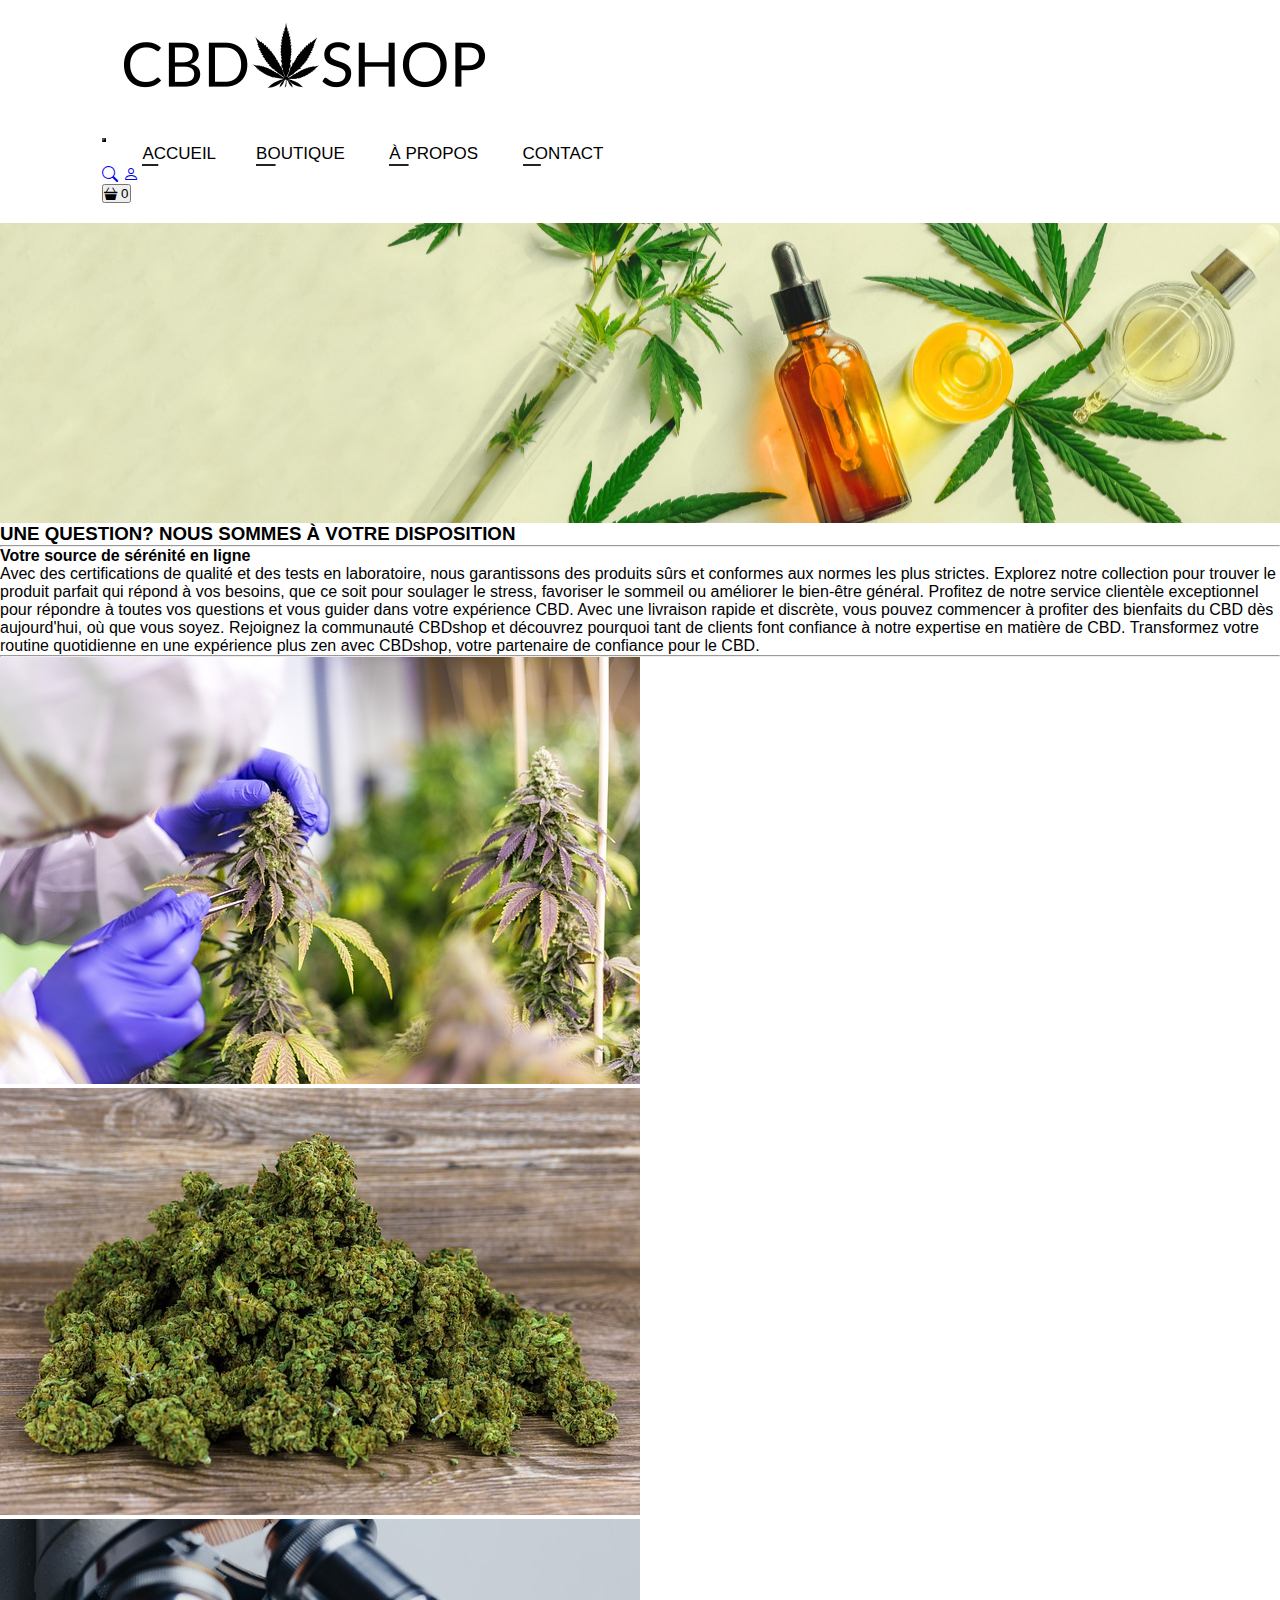
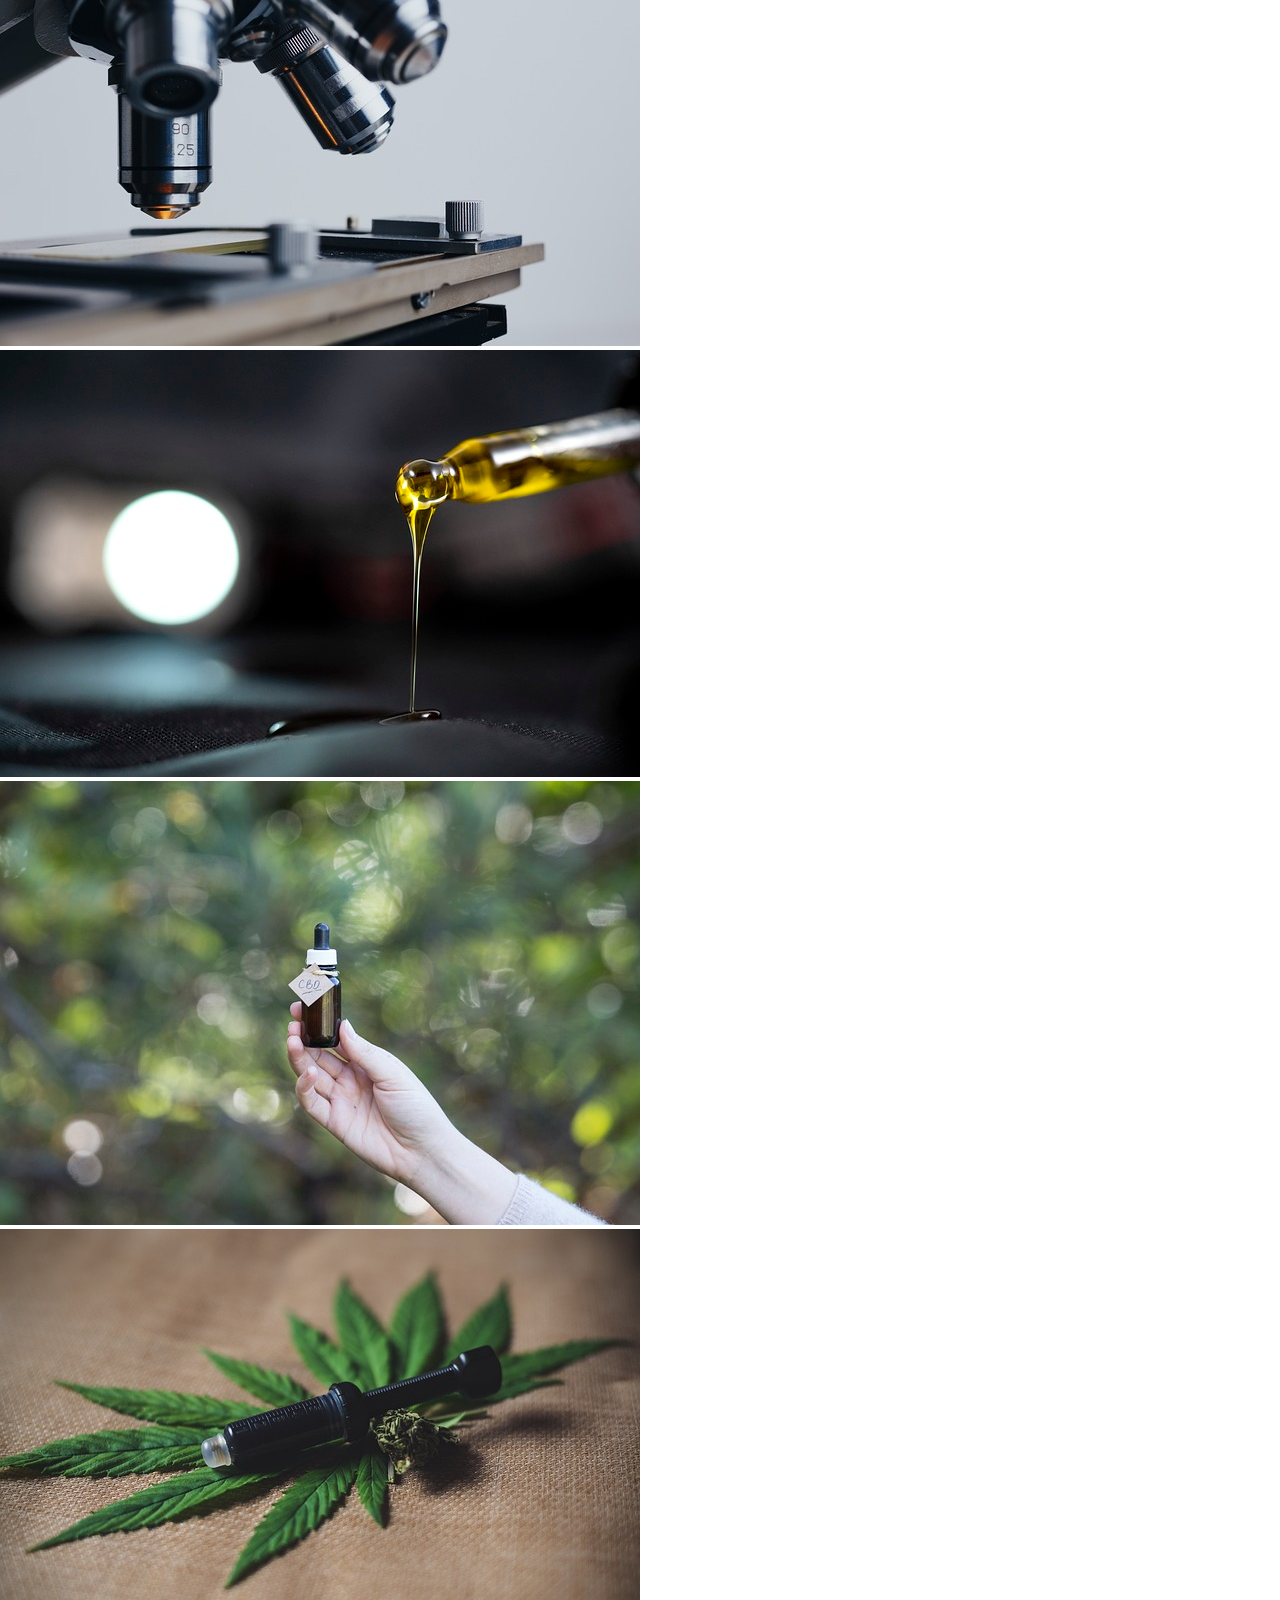
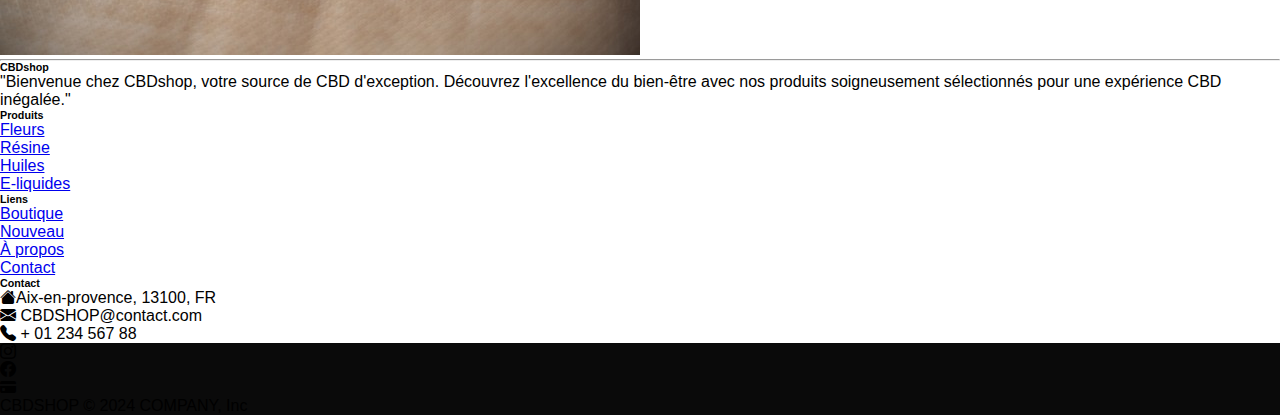
<file: about.html>
<!DOCTYPE html>
<html lang="fr-FR">

<head>
    <meta charset="UTF-8">
    <meta name="viewport" content="width=device-width, initial-scale=1.0">
    <link rel="stylesheet" href="style.css">
    <link href="https://cdn.jsdelivr.net/npm/bootstrap@5.3.2/dist/css/bootstrap.min.css" rel="stylesheet"
        integrity="sha384-T3c6CoIi6uLrA9TneNEoa7RxnatzjcDSCmG1MXxSR1GAsXEV/Dwwykc2MPK8M2HN" crossorigin="anonymous">
    <script src="https://cdn.jsdelivr.net/npm/bootstrap@5.3.2/dist/js/bootstrap.bundle.min.js"
        integrity="sha384-C6RzsynM9kWDrMNeT87bh95OGNyZPhcTNXj1NW7RuBCsyN/o0jlpcV8Qyq46cDfL"
        crossorigin="anonymous"></script>
    <link href="https://cdn.jsdelivr.net/npm/bootstrap-icons@1.5.0/font/bootstrap-icons.css" rel="stylesheet" />
    <link rel="apple-touch-icon" sizes="180x180" href="assets/favicon">
    <link rel="icon" type="image/png" sizes="32x32" href="assets/favicon/favicon-32x32.png">
    <link rel="icon" type="image/png" sizes="16x16" href="assets/favicon/favicon-16x16.png">
    <link rel="manifest" href="assets/favicon/site.webmanifest">
    <title>CBD SHOP</title>
</head>

<body class="d-flex flex-column 100vh">
<header>
<!--barre de navigation-->
<div class="nav_container w-100 m-auto fw-normal text-uppercase">
    <nav class="navbar navbar-expand-xl w-100 pt-0 bg-white pt-2 pb-2 sticky-top opacity-75">
        <div class="container-fluid">
            <div>
                <a class="navbar-brand m-0 p-0" href="index.html" aria-current="page">
                    <picture>
                        <img class="logo col-5" src="assets/img/cbdshop.png" alt="cbdlogo">
                    </picture>
                </a>
            </div>
            <button class="navbar-toggler" type="button" data-bs-toggle="offcanvas"
                data-bs-target="#offcanvasNavbar" aria-controls="offcanvasNavbar"
                aria-label="Toggle navigation">
                <span class="navbar-toggler-icon"></span>
            </button>
            <div class="offcanvas offcanvas-end" id="offcanvasNavbar" aria-labelledby="offcanvasNavbarLabel">
                <div class="offcanvas-header">
                    <button type="button" class="btn-close" data-bs-dismiss="offcanvas"
                        aria-label="Close"></button>
                </div>
                <div class="offcanvas-body d-flex justify-content-between">
                    <ul class="navbar-nav">
                        <li class="nav-item">
                            <a class="nav-link px-4 text-secondary-emphasis tdu-transform-scale tdu-fromLeft"
                                href="index.html">ACCUEIL</a>
                        <li class="nav-item">
                            <a class="nav-link px-4 text-secondary-emphasis tdu-transform-scale tdu-fromLeft"
                                href="#">BOUTIQUE</a>
                        </li>
                        <li class="nav-item">
                            <a class="nav-link px-4 text-secondary-emphasis tdu-transform-scale tdu-fromLeft"
                                href="#">À
                                PROPOS</a>
                        </li>
                        <li class="nav-item"><a
                                class="nav-link px-4 text-secondary-emphasis tdu-transform-scale tdu-fromLeft"
                                href="contact.html">CONTACT</a>
                        </li>
                    </ul>
                </div>
            </div>
            <div class="d-none d-xl-block">
                <a href="#"><i class="bi bi-search text-dark h5 p-3"></i></a>
                <a href="#"><i class="bi bi-person text-dark h4 p-3"></i></a>
            </div>
            <button class="btn btn-outline-dark d-none d-xl-block" type="submit">
                <i class="bi bi-basket3-fill"></i>
                <span class="badge bg-dark  ms-1 rounded-pill">0</span>
            </button>
    </nav>
    <!--contact banner -->
    <div class="bannerabout m-0 p-0 container-fluid">
    </div>
</div>

<main class="flex-grow-1">
    <h3 class="text-center text-dark pt-2 my-2">UNE QUESTION? NOUS SOMMES À VOTRE DISPOSITION</h3>
    <hr class="hr">

    <div class="container w-100">
        <h4>Votre source de sérénité en ligne</h4>
<p>Avec des certifications de qualité et des tests en laboratoire, nous garantissons des produits sûrs et conformes aux normes les plus strictes. Explorez notre collection pour trouver le produit parfait qui répond à vos besoins, que ce soit pour soulager le stress, favoriser le sommeil ou améliorer le bien-être général. Profitez de notre service clientèle exceptionnel pour répondre à toutes vos questions et vous guider dans votre expérience CBD. Avec une livraison rapide et discrète, vous pouvez commencer à profiter des bienfaits du CBD dès aujourd'hui, où que vous soyez. Rejoignez la communauté CBDshop et découvrez pourquoi tant de clients font confiance à notre expertise en matière de CBD. Transformez votre routine quotidienne en une expérience plus zen avec CBDshop, votre partenaire de confiance pour le CBD.</p>
</div>
<!--card Pictogramme-->
<!-- <div class="container-fluid bg-black">
    <div class="card-group">
        <div class="card border-0 bg-transparent text-white">
          <img class="card-img-top picto" src="assets/img/picto1.png" alt="Card image cap">
          <div class="card-body">
            <p class="card-text">This is a wider card with supporting text below as a natural lead-in to additional content. This content is a little bit longer.</p>
          </div>
        </div>
        <div class="card border-0 bg-transparent text-white">
          <img class="card-img-top picto" src="assets/img/picto2.png" alt="Card image cap">
          <div class="card-body">
            <p class="card-text">This card has supporting text below as a natural lead-in to additional content.</p>
          </div>
        </div>
        <div class="card border-0 bg-transparent text-white">
          <img class="card-img-top picto" src="assets/img/picto3.png" alt="Card image cap">
          <div class="card-body">
            <p class="card-text">This is a wider card with supporting text below as a natural lead-in to additional content. This card has even longer content than the first to show that equal height action.</p>
          </div>
        </div>
      </div>
    </div>
      -->
  </main>



<!-- Grid container -->
<hr class="hr">
<div class="container p-4">
 
    <!-- Section: Images -->
    <section class="">
        <div class="row">
            <div class="col-lg-2 col-md-12 mb-4 mb-md-0">
                <div data-mdb-ripple-init class="bg-image hover-overlay shadow-1-strong rounded"
                    data-ripple-color="light">
                    <img src="assets/smallcard/cbd3.jpg" class="w-100 rounded-2" />
                    <a href="#!">
                        <div class="mask" style="background-color: rgba(251, 251, 251, 0.2);"></div>
                    </a>
                </div>
            </div>
            <div class="col-lg-2 col-md-12 mb-4 mb-md-0">
                <div data-mdb-ripple-init class="bg-image hover-overlay shadow-1-strong rounded"
                    data-ripple-color="light">
                    <img src="assets/smallcard/cbd4.jpg" class="w-100 rounded-2" />
                    <a href="#!">
                        <div class="mask" style="background-color: rgba(251, 251, 251, 0.2);"></div>
                    </a>
                </div>
            </div>
            <div class="col-lg-2 col-md-12 mb-4 mb-md-0">
                <div data-mdb-ripple-init class="bg-image hover-overlay shadow-1-strong rounded"
                    data-ripple-color="light">
                    <img src="assets/smallcard/cbd5.jpg" class="w-100 rounded-2" />
                    <a href="#!">
                        <div class="mask" style="background-color: rgba(251, 251, 251, 0.2);"></div>
                    </a>
                </div>
            </div>
            <div class="col-lg-2 col-md-12 mb-4 mb-md-0">
                <div data-mdb-ripple-init class="bg-image hover-overlay shadow-1-strong rounded"
                    data-ripple-color="light">
                    <img src="assets/smallcard/cbd2.jpg" class="w-100 rounded-2" />
                    <a href="#!">
                        <div class="mask" style="background-color: rgba(251, 251, 251, 0.2);"></div>
                    </a>
                </div>
            </div>
            <div class="col-lg-2 col-md-12 mb-4 mb-md-0">
                <div data-mdb-ripple-init class="bg-image hover-overlay shadow-1-strong rounded"
                    data-ripple-color="light">
                    <img src="assets/smallcard/cbd1.jpg" class="w-100 rounded-2" />
                    <a href="#!">
                        <div class="mask" style="background-color: rgba(251, 251, 251, 0.2);"></div>
                    </a>
                </div>
            </div>
            <div class="col-lg-2 col-md-12 mb-4 mb-md-0">
                <div data-mdb-ripple-init class="bg-image hover-overlay shadow-1-strong rounded"
                    data-ripple-color="light">
                    <img src="assets/smallcard/cbd6.jpg" class="w-100 rounded-2" />
                    <a href="#!">
                        <div class="mask" style="background-color: rgba(251, 251, 251, 0.2);"></div>
                    </a>
                </div>
            </div>
        </div>

        <!-- Section: Images -->
</div>
<hr class="hr" />


</section>
<!-- footer2 -->
<!-- Section: Links  -->
<section class="bg-light pt-5">
    <div class="container text-center text-md-start">
        <!-- Grid row -->
        <div class="row mt-3">
            <!-- Grid column -->
            <div class="col-md-3 col-lg-4 col-xl-3 mx-auto mb-4">
                <!-- Content -->
                <h6 class="text-uppercase fw-bold mb-4">
                    CBDshop
                </h6>
                <p>
                    "Bienvenue chez CBDshop, votre source de CBD d'exception.
                    Découvrez l'excellence du bien-être avec nos produits soigneusement sélectionnés pour une
                    expérience CBD
                    inégalée."
                </p>
            </div>
            <!-- Grid column -->

            <!-- Grid column -->
            <div class="col-md-2 col-lg-2 col-xl-2 mx-auto mb-4">
                <!-- Links -->
                <h6 class="text-uppercase fw-bold mb-4 text-decoration-none">
                    Produits
                </h6>
                <p>
                    <a href="#!" class="text-reset text-decoration-none">Fleurs</a>
                </p>
                <p>
                    <a href="#!" class="text-reset text-decoration-none">Résine</a>
                </p>
                <p>
                    <a href="#!" class="text-reset text-decoration-none">Huiles</a>
                </p>
                <p>
                    <a href="#!" class="text-reset text-decoration-none">E-liquides</a>
                </p>
            </div>
            <!-- Grid column -->

            <!-- Grid column -->
            <div class="col-md-3 col-lg-2 col-xl-2 mx-auto mb-4">
                <!-- Links -->
                <h6 class="text-uppercase fw-bold mb-4">
                    Liens
                </h6>
                <p>
                    <a href="#!" class="text-reset text-decoration-none">Boutique</a>
                </p>
                <p>
                    <a href="#!" class="text-reset text-decoration-none">Nouveau</a>
                </p>
                <p>
                    <a href="#!" class="text-reset text-decoration-none">À propos</a>
                </p>
                <p>
                    <a href="#!" class="text-reset text-decoration-none">Contact</a>
                </p>
            </div>
            <!-- Grid column -->

            <!-- Grid column -->

            <div class="col-md-4 col-lg-3 col-xl-3 mx-auto mb-md-0 mb-4">
                <!-- Links -->
                <h6 class="text-uppercase fw-bold mb-4">Contact</h6>
                <p><i class="bi bi-house-fill text-dark me-3"></i></i>Aix-en-provence, 13100, FR</p>
                <p>
                    <i class="bi bi-envelope-fill text-dark me-3"></i></i>
                    CBDSHOP@contact.com
                </p>
                <p><i class="bi bi-telephone-fill text-dark me-3"></i></i> + 01 234 567 88</p>
            </div>
            <!-- Grid column -->
        </div>
        <!-- Grid row -->
    </div>
</section>
<!-- Section: Links  -->
<footer>
    <div class="d-flex justify-content-center align-items-center pt-3 pb-1">
        <ul class="list-unstyled d-flex m-0 p-0">
            <li class="ms-3 text-body-secondary" href="#"><i class="bi bi-instagram text-white h4"></i></li>
            <li class="ms-3 text-body-secondary" href="#"><i class="bi bi-facebook text-white h4"></i></li>
            <li class="ms-3 text-body-secondary" href="#"><i class="bi bi-credit-card-fill text-white h4"></i>
    </div>
    <div class="d-flex justify-content-center align-items-center pt-1 pb-3">
        <li class="ms-3 text-body-secondary" href="#"><span class="text-white">CBDSHOP &copy; 2024 COMPANY,
                Inc</span>
        </li>
    </div>
</footer>

    
</body>

</html>
</file>
<file: style.css>
/* ==========================================================================
  Import CSS
  ========================================================================== */
/* Google Fonts Oswald & Open Sans */
@import url('https://fonts.googleapis.com/css2?family=Open+Sans:ital,wght@0,300;0,400;0,500;0,600;0,700;0,800;1,300;1,400;1,500;1,600;1,700;1,800&family=Oswald:wght@200;300;400;500;600;700&display=swap');

/* ==========================================================================
  Base
  ========================================================================== */

body {
    font-family: 'Open Sans', sans-serif;
    font-weight: 300;
    overflow-x: hidden;
}

*{
    margin: 0;
    padding: 0;
    box-sizing: border-box;
    font-family: 'Poppins', sans-serif;
}


.hero{
  width: 100%;  
  background-image: linear-gradient(rgba(12,3,51,0.3),rgba(12,3,51,0.3));
  /* position: relative; */
  padding: 0 5%;
  display: flex;
  align-items: center;
  justify-content: center;

}

nav{
    width: 100%;
    /* position: absolute; */
    top: 0;
    left: 0;
    padding: 20px 8%;
    display: flex;
    align-items: center;
    justify-content: space-between;
}

nav .logo{
width: 80 px;
}

nav ul li{
    list-style: none;
    display: inline-block;
    margin-left: 40px;
}

nav ul li a{
    text-decoration: none;
    color: black;
    font-size: 17px;
}

.content{
    text-align: center;
}

.content h1{
    /* position: relative; */
    font-size: 160px;
    color: black;
    font-weight: 600;

}


/* .content a{
    text-decoration: none;
    color: #fff;
    font-size: 17px;
    border: 1px solid #fff;
    padding: 14px 60px;
    border-radius: 10px;
    
} */

.content a{
    text-decoration: none;
    display: inline-block;
    color: #fff;
    font-size: 20px;
    border: 1px solid #fff;
    padding: 10px 40px;
    border-radius: 10px;
    margin-top: 300px;
}

.back-video{
    width: 100%;
    /* position: absolute; */
    right: 0;
    bottom: 0;
    z-index: -1;
}


/* Link - Text Underline Effect */

.tdu-transform-scale {
    display: inline-block;
    text-decoration: none;
}

.tdu-transform-scale:after {
    content: "";
    display: block;
    border-bottom: 2px solid rgb(36, 35, 35);
    transform: scaleX(0.22);
    transition: transform 250ms ease-in-out;
}

.tdu-transform-scale:hover:after {
    transform: scaleX(1);
}

.tdu-transform-scale.tdu-fromLeft:after {
    transform-origin: left;
}

.tdu-transform-scale.tdu-white:after {
    border-color: rgb(36, 35, 35);
}

/* Custom for Activ */
.activs .tdu-transform-scale:after {
    padding-bottom: 0.625rem;
}

.activs .tdu-transform-scale:hover:after {
    transform: scaleX(1.6);
}

.navbar-toggler,
.navbar-toggler:is(:focus, :active),
.navbar-toggler-icon:focus,
.btn-close:focus {
    outline: none;
    box-shadow: none;
    border: none;
}

.navbar-toggler-icon {
    background-image: url("data:image/svg+xml,%3csvg xmlns='http://www.w3.org/2000/svg' viewBox='0 0 30 30'%3e%3cpath stroke='rgba(255, 255, 255, 1)' stroke-linecap='round' stroke-miterlimit='10' stroke-width='2' d='M4 7h22M4 15h22M4 23h22'/%3e%3c/svg%3e")
}

.btn-close {
    background-image: url("data:image/svg+xml,%3csvg xmlns='http://www.w3.org/2000/svg' viewBox='0 0 16 16' fill='rgba(255, 255, 255, 1)'%3e%3cpath d='M.293.293a1 1 0 0 1 1.414 0L8 6.586 14.293.293a1 1 0 1 1 1.414 1.414L9.414 8l6.293 6.293a1 1 0 0 1-1.414 1.414L8 9.414l-6.293 6.293a1 1 0 0 1-1.414-1.414L6.586 8 .293 1.707a1 1 0 0 1 0-1.414z'/%3e%3c/svg%3e");
}

footer{
    background-color: rgb(10, 10, 10);



}

.bannercontact {
    background: url("assets/img/contact-banner.png");
    background-size: cover;
    background-position: center;
    height: 300px;
  }


/*contact*/

#contact main h2 {
    background-position: bottom left;
}

#contact aside h3 {
    font-family: 'Open Sans', sans-serif;
    text-transform: initial;
    font-size: initial;
    font-weight: 700;
}

#contact textarea {
    height: 220px;
}

/* Fix Label on Mobile Menu */

.form-floating > label {
    z-index: 1;
}
.mb-4-custom {
    margin-bottom: 2rem;
}

.hr_contact{
width: 50px;
border: 2px solid black;
opacity: 1 !important;

}

/* .bmap{
 filter: grayscale(100%);
} */


.bannerabout {
    background: url("assets/img/about-bg.jpeg") no-repeat;
    background-size: cover;
    background-position: center;
    height: 300px;
  }

/* .picto {
    width: 10px;
    height: 5px;
} */
</file>
